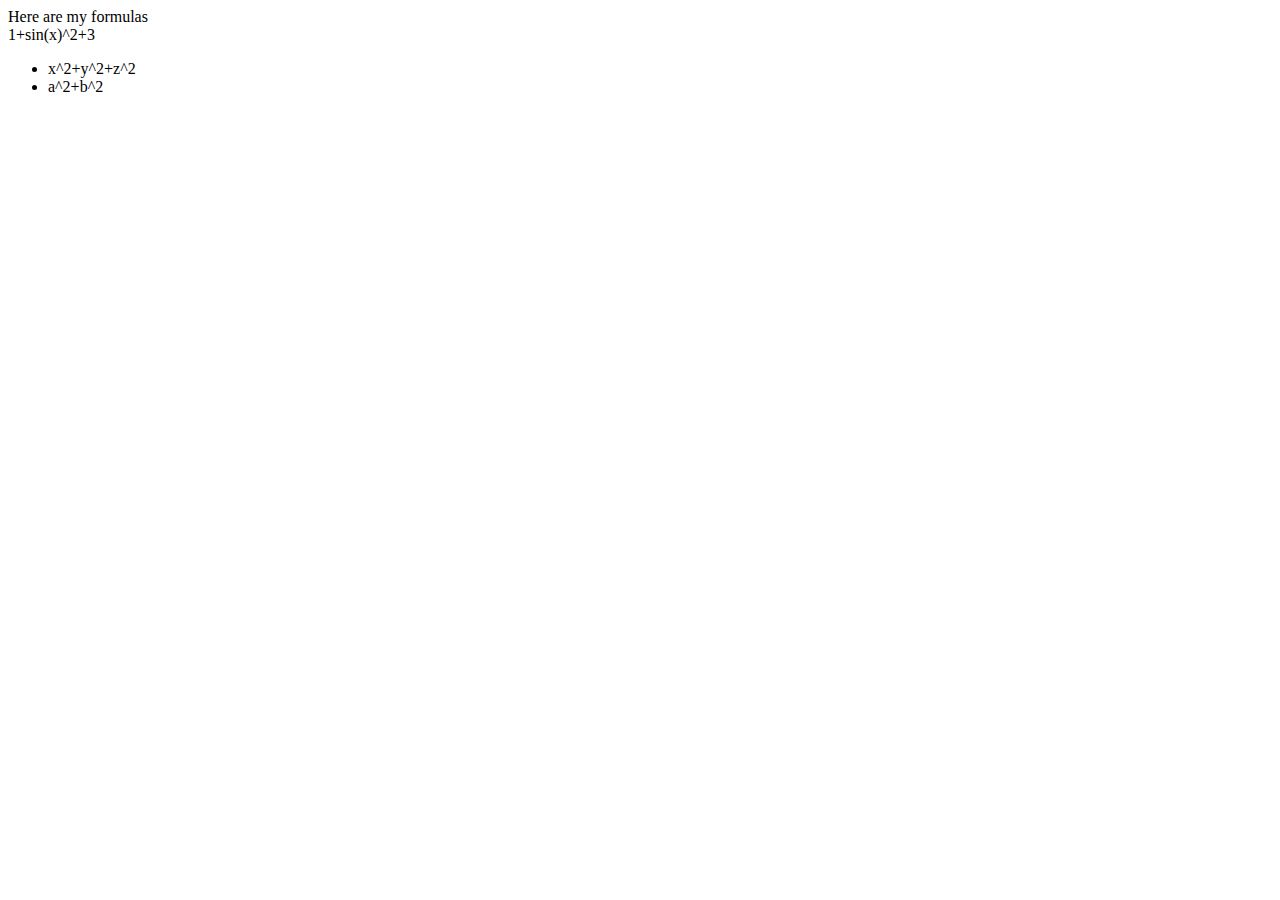
<file: math/latexMathML.html>
<!DOCTYPE html>
<html lang="en">

<head>
    <meta charset="UTF-8">
    <meta name="viewport" content="width=device-width, initial-scale=1.0">
    <title>Latex</title>
    <!-- Opción 1 -->
    <script type="text/javascript" src="http://latex.codecogs.com/latexit.js"></script>
    </script>
</head>

<body>
    <section>
        <!-- Opción 1 -->
        Here are my formulas
        <div lang="latex">1+sin(x)^2+3</div>
        <ul>
            <li lang="latex">x^2+y^2+z^2</li>
            <li lang="latex">a^2+b^2</li>
        </ul>
    </section>
    
    <!-- Opción 2 -->
    <section>

    </section>
</body>

</html>
</file>
